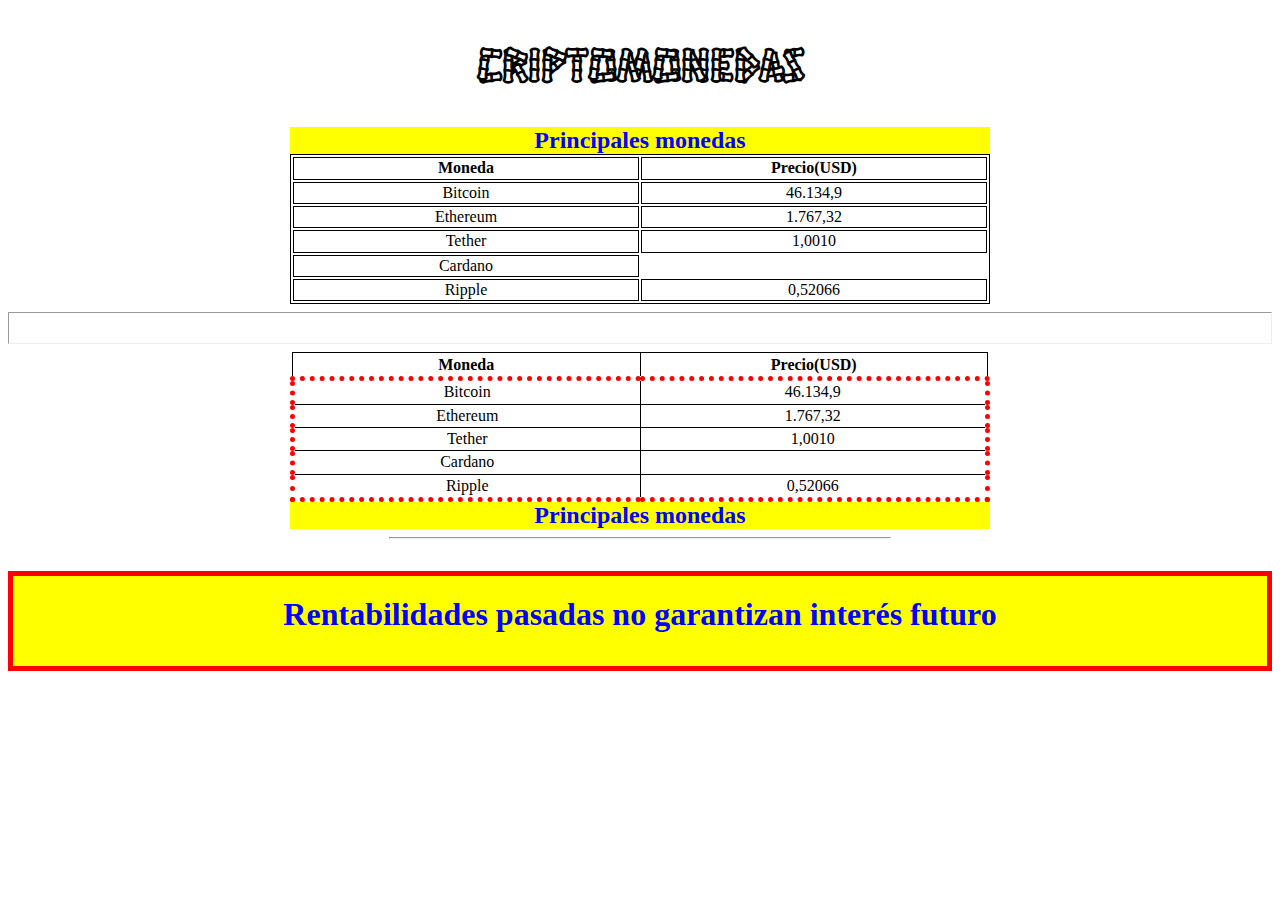
<file: Tablas/public/Tablas.html>
<!DOCTYPE html>
<html>
<head>
<meta charset="ISO-8859-1">
<title>Tabla Criptomonedas</title>
<link rel="preconnect" href="https://fonts.googleapis.com">
<link rel="preconnect" href="https://fonts.gstatic.com" crossorigin>
<link href="https://fonts.googleapis.com/css2?family=Hanalei&display=swap" rel="stylesheet"> 
<link rel="stylesheet" href="Tablas.css">
</head>
<body>
<h1>Criptomonedas</h1>
<table class="p">
<caption>
Principales monedas
</caption>
<tbody>
<tr>
<td class="n">Moneda</td>
<td class="n">Precio(USD)</td>
</tr>
<tr>
<td>Bitcoin</td>
<td>46.134,9</td>
</tr>
<tr>
<td>Ethereum</td>
<td>1.767,32</td>
</tr>
<tr>
<td>Tether</td>
<td>1,0010</td>
</tr>
<tr>
<td>Cardano</td>
</tr>
<tr>
<td>Ripple</td>
<td>0,52066</td>
</tr>
</tbody>
</table>
<hr class="h">
<table class="s">
<tr class="puntos1">
<td class="n">Moneda</td>
<td class="n">Precio(USD)</td>
</tr>
<tr class="puntos2">
<td>Bitcoin</td>
<td >46.134,9</td>
</tr>
<tr class="puntos2">
<td>Ethereum</td>
<td >1.767,32</td>
</tr>
<tr class="puntos2">
<td>Tether</td>
<td>1,0010</td>
</tr>
<tr class="puntos2">
<td>Cardano</td>
</tr>
<tr class="puntos3">
<td >Ripple</td>
<td>0,52066</td>
</tr>
<caption class="principal">
Principales monedas
</caption>
</table>
<hr class="menos">
<p class="bloque">Rentabilidades pasadas no garantizan inter�s futuro</p>
</body>
</html>
</file>
<file: Tablas/public/Tablas.css>
@charset "ISO-8859-1";
h1{
	text-transform: uppercase;
	text-align: center;
	font-family: 'Hanalei', cursive;
	font-size: 300%;
}
table.p{
	border-collapse: separate;
	border: black 1px solid;
	table-layout: fixed;
	width: 700px;
	height: 150px;
	text-align: center;
	margin: auto;
}
td{
	border: black 1px solid;
}
caption{
	background-color: yellow;
	color: blue;
	font-size: 150%;
	font-weight: bold;
}
hr.h{
	height: 30px;
}
table.s{
	border-collapse: collapse;
	table-layout: fixed;
	width: 700px;
	height: 150px;
	text-align: center;
	margin: auto;
}
caption.principal{
	background-color: yellow;
	color: blue;
	font-size: 150%;
	font-weight: bold;
	caption-side: bottom;
}
hr.menos{
	width: 500px;
}
p.bloque{
	display: block;
	background-color: yellow;
	color: blue;
	border: red 5px solid;
	height: 70px;
	text-align: center;
	padding-top: 20px;
	font-size: 200%;
	font-weight: bold;
}
td.n{
	font-weight: bold;
}
tr.puntos1{
	border-bottom-style: dotted;
	border-color: red;
	border-width: 5px;
}
tr.puntos2{
	border-left-style: dotted;
	border-right-style: dotted;
	border-color: red;
	border-width: 5px;
}
tr.puntos3{
	border-left-style: dotted;
	border-right-style: dotted;
	border-bottom-style: dotted;
	border-color: red;
	border-width: 5px;
}
</file>
